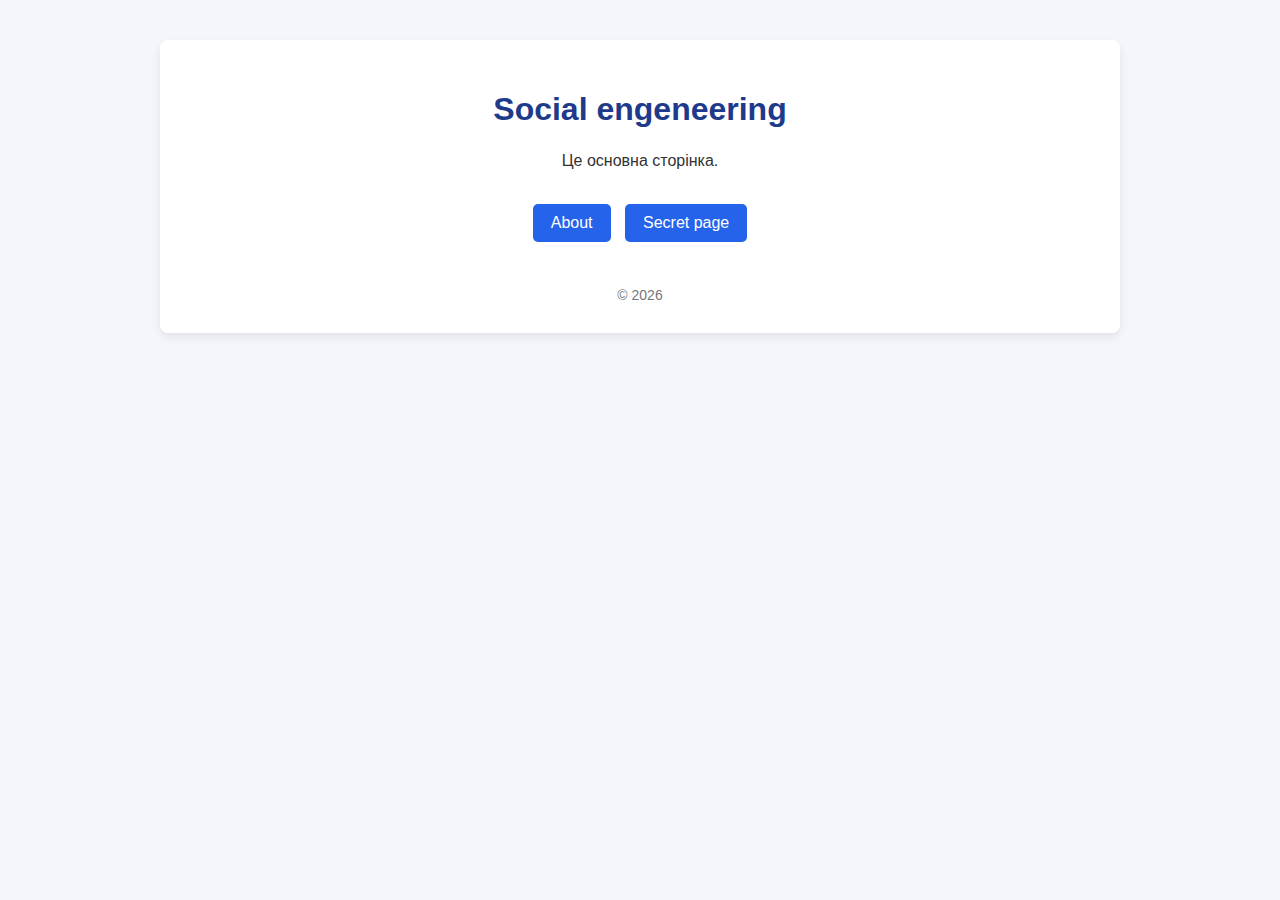
<file: index.html>
<!DOCTYPE html>
<html>
<head>
    <title>Lab_3</title>
    <meta name="description" content="Налаштування роботи веб-ресурсу для упередження індексації деяких 
розділів сайту пошуковими сервісами">
    <meta name="keywords" content="cybersecurity, google index, lab work">
    <link rel="stylesheet" href="style.css">
</head>
<body>
<div class="container">

<h1>Social engeneering</h1>
<p>Це основна сторінка.</p>

<nav>
    <a href="about.html">About</a>
    <a href="secret.html">Secret page</a>
</nav>

<footer>
    © 2026 
</footer>

</div>
</body>
</html>
</file>
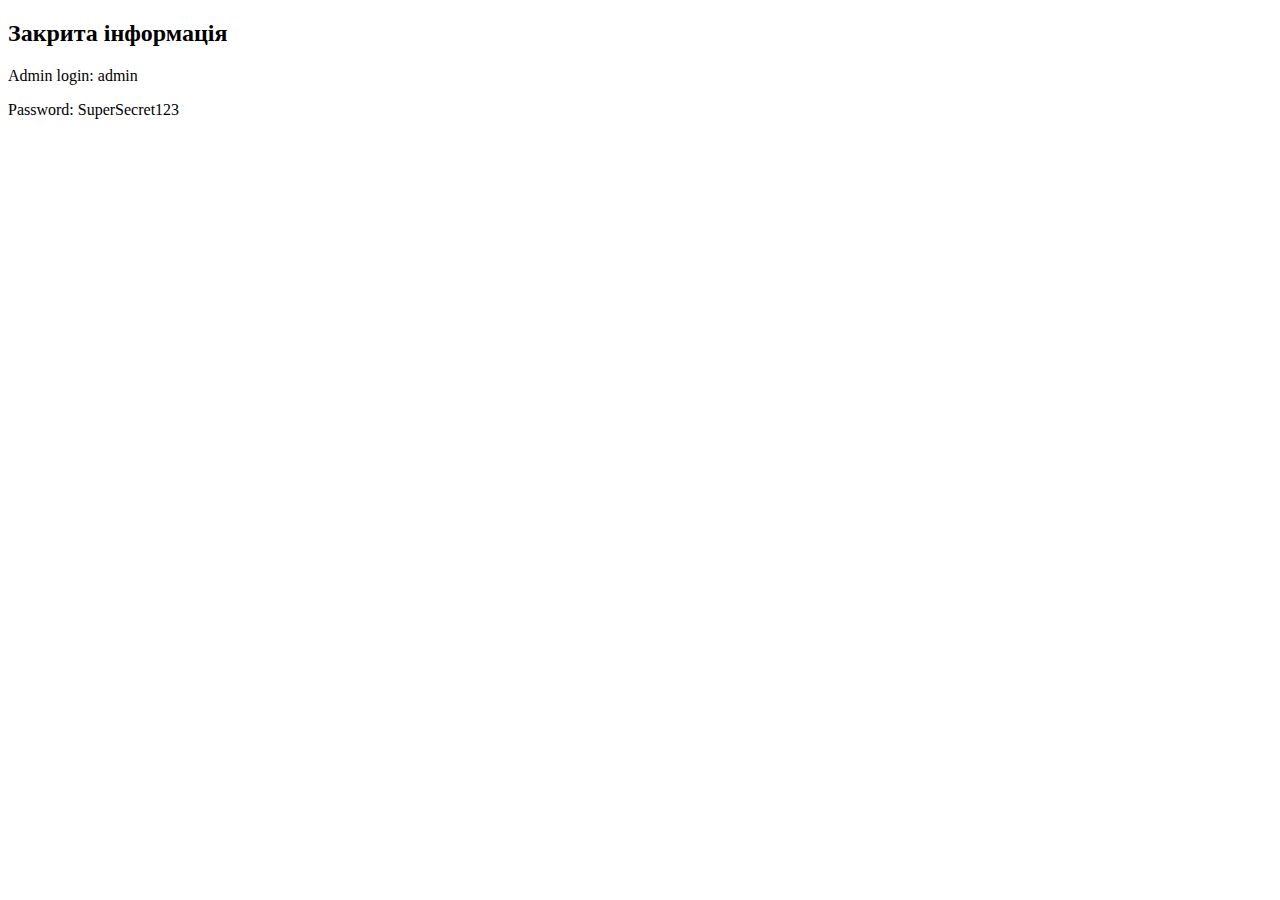
<file: secret.html>
<!DOCTYPE html>
<html>
<head>
    <title>Confidential Data</title>
    <meta name="robots" content="noindex, nofollow">
</head>
<body>
<h2>Закрита інформація</h2>
<p>Admin login: admin</p>
<p>Password: SuperSecret123</p>
</body>
</html>
</file>
<file: style.css>
/* ===== Global Styles ===== */

body {
    margin: 0;
    padding: 0;
    font-family: Arial, Helvetica, sans-serif;
    background-color: #f4f6f9;
    color: #333;
    text-align: center;
}

/* ===== Container ===== */

.container {
    width: 80%;
    max-width: 900px;
    margin: 40px auto;
    background-color: #ffffff;
    padding: 30px;
    border-radius: 8px;
    box-shadow: 0 4px 10px rgba(0, 0, 0, 0.08);
}

/* ===== Headings ===== */

h1 {
    color: #1e3a8a;
    margin-bottom: 20px;
}

h2 {
    color: #2563eb;
    margin-bottom: 15px;
}

/* ===== Paragraphs ===== */

p {
    font-size: 16px;
    line-height: 1.6;
}

/* ===== Navigation ===== */

nav {
    margin-top: 25px;
}

nav a {
    text-decoration: none;
    color: white;
    background-color: #2563eb;
    padding: 10px 18px;
    border-radius: 5px;
    margin: 5px;
    display: inline-block;
    transition: 0.3s ease;
}

nav a:hover {
    background-color: #1e40af;
}

/* ===== Footer ===== */

footer {
    margin-top: 40px;
    font-size: 14px;
    color: #777;
}
</file>
